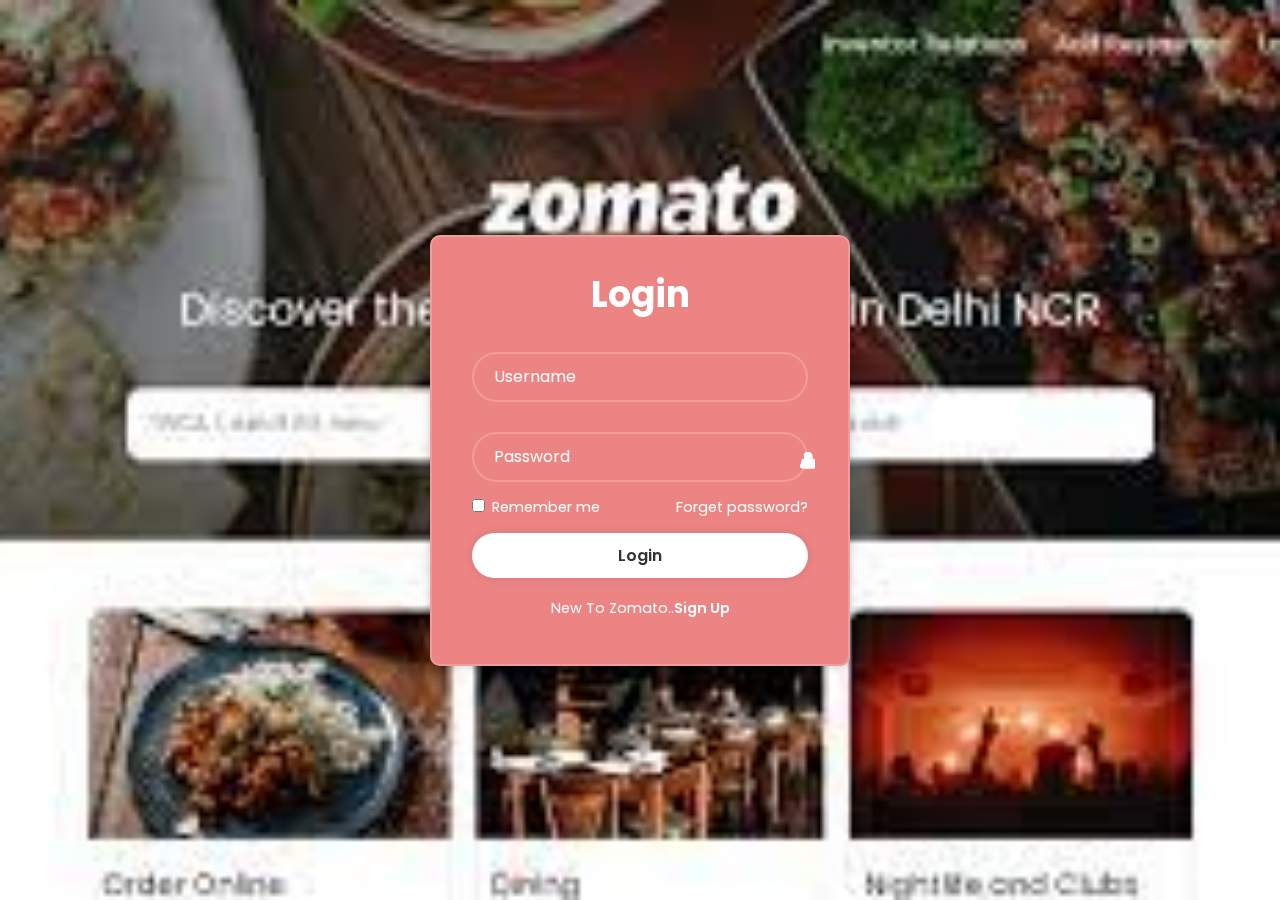
<file: docs/page02.html>
<!DOCTYPE html>
<html lang="en">
<head>
    <meta charset="UTF-8">
    <meta name="viewport" content="width=device-width, initial-scale=1.0">
    <title>Zomato-Login</title>
    <link rel="stylesheet" href="login.css">
    <link href='https://unpkg.com/boxicons@2.1.4/css/boxicons.min.css' rel='stylesheet'>
</head>
<body>
    <div class="wrapper">
        <form action="">
            <h1>Login</h1>
            <div class="input-box">
                <input type="text" placeholder="Username" required>
                <i class='bx bxs-user' ></i>
            </div>
            <div class="input-box">
                <input type="password" placeholder="Password" required>
                <i class='bx bxs-lock' ></i>
            </div>
            <div class="remember-forgot">
                <label><input type="checkbox"> Remember me</label>
                <a href="#">Forget password?</a>
            </div>
            <button type="submit" class="btn">Login</button>
            <div class="register-link">
                <p>New To Zomato..<a href="./page03.html">Sign Up</a></p>
            </div>
        </form>
</body>
</html>
</file>
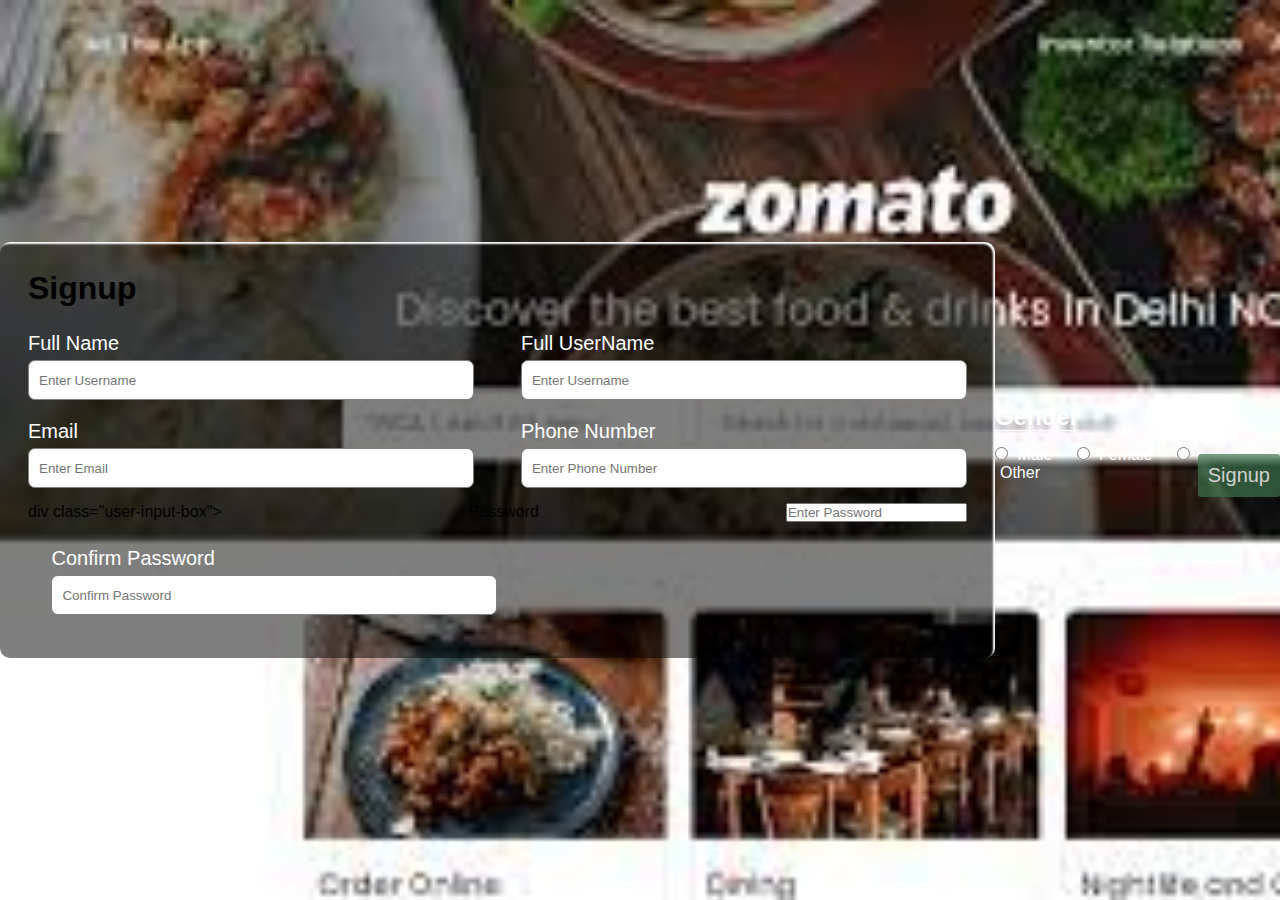
<file: docs/page03.html>
<!DOCTYPE html>
<html lang="en">
<head>
    <meta charset="UTF-8">
    <title>Zomato-Signup</title>
    <meta name="viewport" content="width=device-width, initial-scale=1.0">
    <link rel="stylesheet" href="signup.css">
</head>
<body>
    <div class="container">
        <h1 class="form=title">Signup</h1>
        <form action="#">
            <div class="main-user-info">
                <div class="user-input-box">
                    <label for="fullName">Full Name</label>
                    <input type="text"
                            id="fullName"
                            name="username"
                            placeholder="Enter Username"/>
                </div>
                <div class="user-input-box">
                    <label for="username">Full UserName</label>
                    <input type="text"
                            id="username"
                            name="username"
                            placeholder="Enter Username"/>
                </div>
                <div class="user-input-box">
                    <label for="email">Email</label>
                    <input type="text"
                            id="email"
                            name="email"
                            placeholder="Enter Email"/>
                </div>
                <div class="user-input-box">
                    <label for="phoneNumber">Phone Number</label>
                    <input type="text"
                            id="phoneNumber"
                            name="phoneNumber"
                            placeholder="Enter Phone Number"/>
                </div>
                div class="user-input-box">
                    <label for="password">Password</label>
                    <input type="password"
                            id="password"
                            name="password"
                            placeholder="Enter Password"/>
                </div>
                <div class="user-input-box">
                    <label for="confirmPassword">Confirm Password</label>
                    <input type="password"
                            id="confirmPassword"
                            name="confirmPassword"
                            placeholder="Confirm Password"/>
                </div>
            </div>
            <div class="gender-details-box">
                <span class="gender-title">Gender</span>
                <div class="gender-category">
                    <input type="radio" name="gender" id="male">
                    <label for="male">Male</label>
                    <input type="radio" name="gender" id="female">
                    <label for="female">Female</label>
                    <input type="radio" name="gender" id="other">
                    <label for="other">Other</label>
                </div>
            </div>
            <div class="form-submit-btn">
                <input type="submit" value="Signup">
            </div>
        </form> 
</body>
</html>
</file>
<file: docs/login.css>
@import url("https://fonts.googleapis.com/css2?family=Poppins:wght@300;400;500;600;700;800;900&display=swap");

*{
    margin: 0;
    padding: 0;
    box-sizing: border-box;
    font-family: "Poppins", sans-serif;
}
body{
    display: flex;
    justify-content: center;
    align-items: center;
    min-height: 100vh;
    background: url('pic6.png') no-repeat;
    background-size: cover;
    background-position: center;
}
.wrapper{
    width: 420px;
    background: rgb(236, 132, 132);
    border: 2px solid rgba(255,255,255,.2);
    backdrop-filter: blur(20px);
    box-shadow: 0 0 10px rgba(0,0,0,.2);
    color: #fff;
    border-radius: 10px;
    padding: 30px 40px;
}
.wrapper h1{
    font-size: 36px;
    text-align: center;
}
.wrapper .input-box{
    width: 100%;
    height: 50px;
    margin: 30px 0;
}
.input-box input{
    width: 100%;
    height: 100%;
    background: transparent;
    border: none;
    outline: none;
    border: 2px solid rgba(255,255,255,.2);
    border-radius: 40px;
    font-size: 16px;
    color: #fff;
    padding: 20px 45px 20px 20px;
}
.input-box input::placeholder{
    color: #fff;
}
.input-box i{
    position: absolute;
    right: 20px;
    top: 50%;
    transform: translate(-50%);
    font-size: 20px;
}
.wrapper .remember-forgot{
    display: flex;
    justify-content: space-between;
    font-size: 14.5px;
    margin: -15px 0 15px;
}
.remember-forgot label input{
    accent-color: #fff;
    margin-right: 3px;
}
.remember-forgot a{
    color: #fff;
    text-decoration: none;
}
.remember-forgot a:hover{
    text-decoration: underline;
}
.wrapper .btn{
    width: 100%;
    height: 45px;
    background: #fff;
    border: none;
    outline: none;
    border-radius: 40px;
    box-shadow: 0 0 10px rgba(0,0,0,.1);
    cursor: pointer;
    font-size: 16px;
    color: #333;
    font-weight: 600;
}
.wrapper .register-link{
    font-size: 14.5px;
    text-align: center;
    margin: 20px 0 15px;
}
.register-link p a{
    color: #fff;
    text-decoration: none;
    font-weight: 600;
}
.register-link p a:hover{
    text-decoration: underline;
}
</file>
<file: docs/signup.css>
*{
    padding: 0;
    margin: 0;
    box-sizing: border-box;
    font-family: sans-serif;
}
body{
    display: flex;
    height: 100vh;
    justify-content: center;
    align-items: center;
    background: url("./pic6.png");
    background-size: cover;
}
.container{
    width: 100%;
    max-width: 450;
    background: rgba(0,0,0,0.5);
    padding: 28px;
    margin: 0,28px;
    border-radius: 10px;
    box-shadow: inset -2px 2px 2px white;
}
.form-title{
    font-size: 26px;
    font-weight: 600;
    text-align: center;
    padding-bottom: 6px;
    color: white;
    text-shadow: 2px 2px 2px black;
    border-bottom: solid 1px white;
}
.main-user-info{
    display: flex;
    flex-wrap: wrap;
    justify-content: space-between;
    padding: 20px 0;
}
.user-input-box:nth-child(2n){
    justify-content: end;
}
.user-input-box{
    display: flex;
    flex-wrap: wrap;
    width: 50%;
    padding-bottom: 15px;
}
.user-input-box label{
    width: 95%;
    color: white;
    font-size: 20px;
    font-weight: 400;
    margin: 5px 0;
}
.user-input-box input{
    height: 40px;
    width: 95%;
    border-radius: 7px;
    outline: none;
    border: 1px solid grey;
    padding: 0 10px;
}
.gender-title{
    color: white;
    font-size: 24px;
    font-weight: 600;
    border-bottom: 1px solid white;
}
.gender-category{
    margin: 15px 0;
    color: white;
}
.gender-category label{
    padding: 0 20px 0 5px;
}
.gender-category label,
.gender-category input,
.form-submit-btn input{
    cursor: pointer;
}
.form-submit-btn{
    margin-top:40px;
}
.form-submit-btn input{
    display: block;
    width: 100%;
    margin-top: 10px;
    font-size: 20px;
    padding: 10px;
    border: none;
    border-radius: 3px;
    color: rgba(209,209,209);
    background: rgba(63,114,76,0.7);
}
.form-submit-btn input:hover{
    background: rgba(56,204,93,0.7);
    color: rgb(255,255,255 );
}
@media(max-width: 600px){
    .container{
        min-width: 280px;
    }
    .user-input-box{
        margin-bottom: 12px;
        width: 100%;
    }
    .user-input-box:nth-child(2n){
        justify-content: space-between;
    }
    .gender-category{
        display: flex;
        justify-content: space-between;
        width: 100%;
    }
    .main-user-info{
        max-height: 380px;
        overflow: auto;
    }
    .main-user-info::-webkit-scrollbar{
        width: 0;
    }
}
</file>
